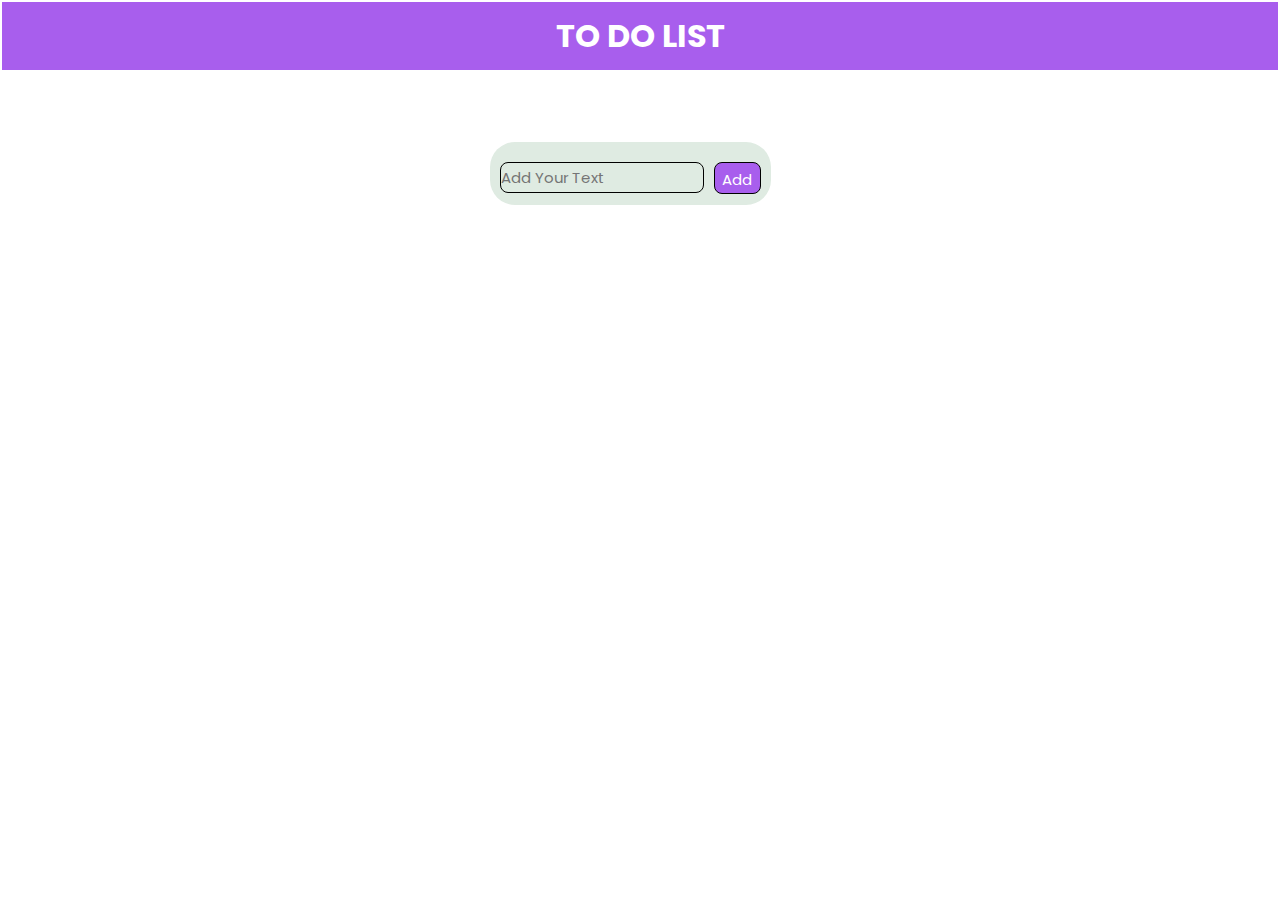
<file: Index.html>
<!DOCTYPE html>
<html lang="en">
<head>
    <meta charset="UTF-8">
    <meta http-equiv="X-UA-Compatible" content="IE=edge">
    <meta name="viewport" content="width=device-width, initial-scale=1.0">
    <link rel="stylesheet" href="to do list.css">
    <title>ToDo List </title>
</head>
<body>
   
    <div class="container">
        
        <h1 class="list">TO DO LIST</h1>
    </div>
    <div class="container1">
    <div class="container2">
        <input type="text" placeholder="Add Your Text" id="toid" />
        <input type="button" class="plus" id="plusid" value="Add " >
    </div >
        <ul class="todo" id="todoid">
            <!-- <li>task1</li>
            <li>task2</li>
            <li>task3</li> -->
       
     
            </ul>
       
       </div>
       
        <!-- <div><button class="btnm" id="btnid">Remove All </button></div> -->
        </div>
      
    <script src="to do list.js"></script>
    
</body>
</html>
</file>
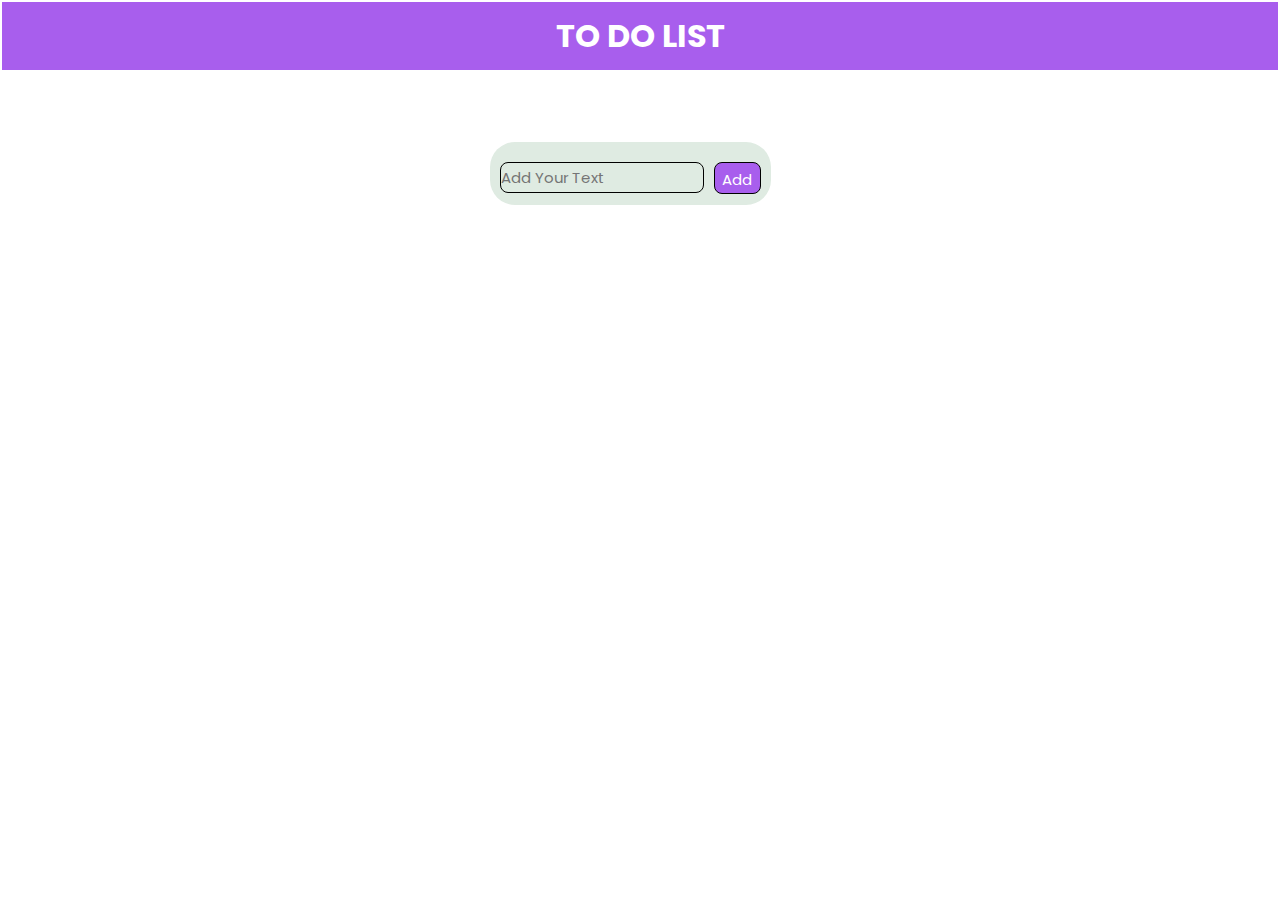
<file: to do list.html>
<!DOCTYPE html>
<html lang="en">
<head>
    <meta charset="UTF-8">
    <meta http-equiv="X-UA-Compatible" content="IE=edge">
    <meta name="viewport" content="width=device-width, initial-scale=1.0">
    <link rel="stylesheet" href="to do list.css">
    <title>ToDo List </title>
</head>
<body>
   
    <div class="container">
        
        <h1 class="list">TO DO LIST</h1>
    </div>
    <div class="container1">
    <div class="container2">
        <input type="text" placeholder="Add Your Text" id="toid" />
        <input type="button" class="plus" id="plusid" value="Add " >
    </div >
        <ul class="todo" id="todoid">
            <!-- <li>task1</li>
            <li>task2</li>
            <li>task3</li> -->
       
     
            </ul>
       
       </div>
       
        <!-- <div><button class="btnm" id="btnid">Remove All </button></div> -->
        </div>
      
    <script src="to do list.js"></script>
    
</body>
</html>
</file>
<file: to do list.css>
@import url('https://fonts.googleapis.com/css2?family=Geologica:wght@100&family=Poppins:wght@500&display=swap');
*{
    margin: 0;
    padding: 0;
    box-sizing: border-box;
    font-family: 'Geologica', sans-serif;

    font-family: 'Poppins', sans-serif;
    
    

}
body{
    background-color: white;

}
@media (min-width: 300px) and (max-width:768px){
    .container1{
        display: flex;
        align-items: center;
        justify-content: center;
    }
}
@media (min-width: 300px) and (max-width:768px){
    .container{
        display: flex;
        align-items: center;
        justify-content: center;
    }
    
}
.container{
    margin: 2px;
    padding: 10px;
    background-color: rgb(168, 94, 237);
    color: white;
    text-align: center;
   
   
}
.container1{
    display: flex;
    align-items: center;
    justify-content: center;
    margin-left: 290px;

}
.container2{
    display: flex;
    justify-content: center;
    align-items:top;
    
    margin: 70px 350px;
    /* width: 10px; */
    box-sizing: border-box;
    background-color: rgb(223, 235, 226);
    /* height: 40vh; */
    border-radius: 25px;
    width: 100%;
    max-width: 500px;
    height: 63px;
    padding: 10px;

    
    ;

    
}
@media (min-width: 300px) and (max-width:768px){
    .container2{
        display: flex;
        align-items: center;
        justify-content: center;
        padding: 15px 15px;
        width: 400px;
    }
}
@media (min-width: 300px) and (max-width:768px){
    .container1{
        display: flex;
        align-items: center;
        justify-content: center;
        margin-left: 350px;
       
    }
}
#plusid{
    background-color:rgb(168, 94, 237) ;
    color: white;
    margin-top: 10px;
    margin-left: 10px ;
    padding: 5px 7px;
    width: 47px;
    height: 32px;
    box-shadow: 1px;
    border-radius: 8px;
    cursor: pointer;
}
.plus:hover{
    background-color: rgb(179, 130, 224);

}
.container2 input{
    border: 1px solid black;
    width: 204px;
     height: 31px;
     background: transparent;
     border-radius: 8px;
     margin-top: 10px;
     font-size: 15px;
    
}
.todo{
    display: flex;
    /* justify-content: center; */
    /* align-items: center; */
    flex-direction: column;
   
    width: 100%;
    max-width: 613px;
    margin-left: 310px;
    
}
.todo li{
    list-style: none;
    cursor: pointer;
    border: 0.124px solid grey;
    padding: 6px 12px;
    margin-block-end:12px ;
    background-color: white;
    border-radius: 4px;
    display: flex;
    align-items: center;
    justify-content: space-between;
    transition: backgound-color 0.5s;
}
.todo li p{
    flex-grow: 1;
}
.btn{
    border: none;
    outline: none;
    font-size: 15px;
    background: none;
    cursor: pointer;
    padding: 6px;
    color: red;
}
.btn1{
    border: none;
    outline: none;
    font-size: 15px;
    background: none;
    cursor: pointer;
    padding: 6px;
    color: darkgreen;
}
.todo li:hover{
    background-color: rgb(237, 228, 228);
}
</file>
